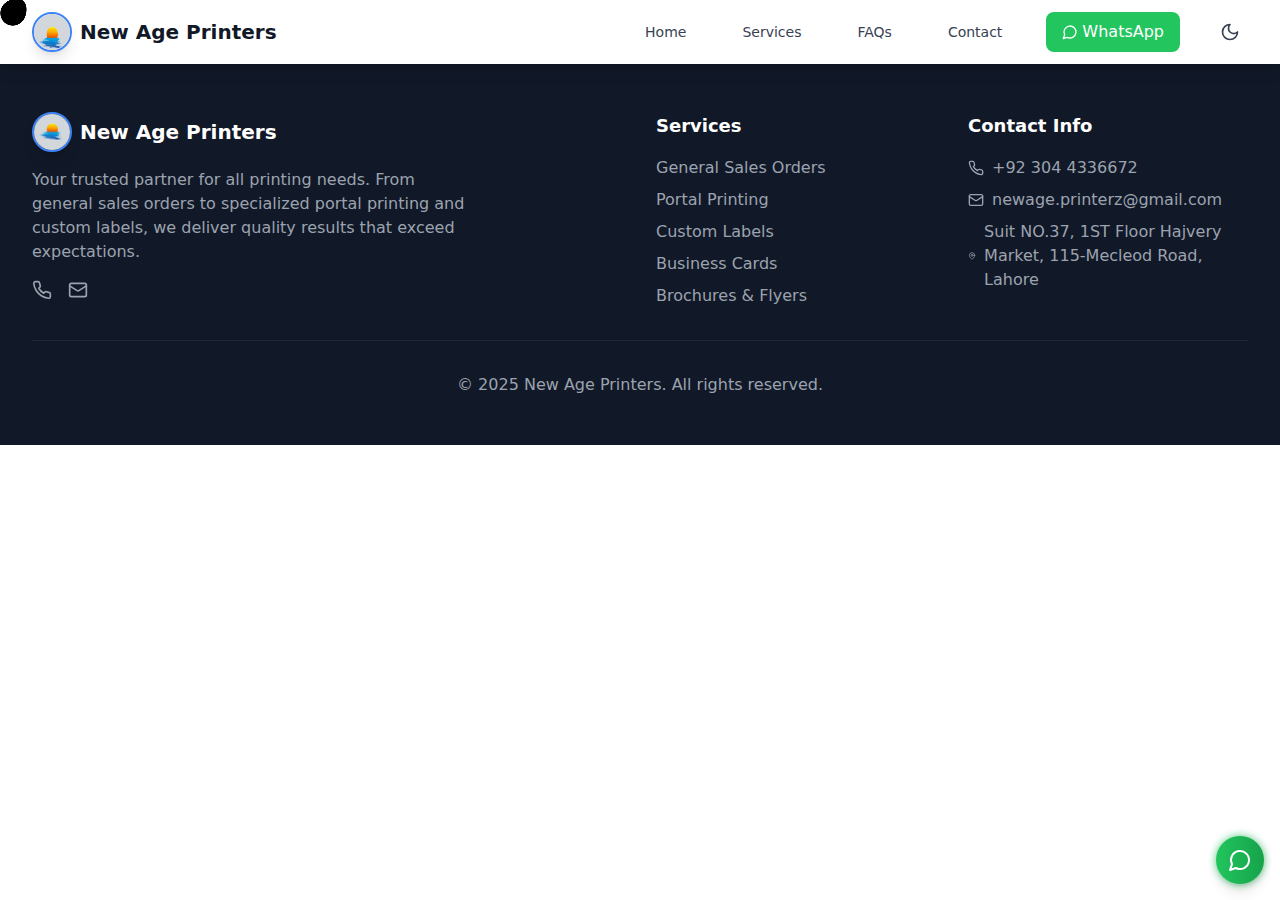
<file: index.html>
<!doctype html>
<html lang="en">
  <head>
    <meta charset="UTF-8" />
    <link rel="icon" type="image/svg+xml" href="/logo.jpg" />
    <meta name="viewport" content="width=device-width, initial-scale=1.0" />
    <title>New Age Printers – Corporate & Industrial Printing Solutions Lahore</title>
    <script type="module" crossorigin src="/assets/index-DM0glzN-.js"></script>
    <link rel="stylesheet" crossorigin href="/assets/index-BTvqVT1X.css">
  </head>
  <body>
    <div id="root"></div>
  </body>
</html>
</file>
<file: assets/index-BTvqVT1X.css>
.gooey-cursor{pointer-events:none;position:fixed;display:block;border-radius:0;transform-origin:center center;mix-blend-mode:difference;top:0;left:0;z-index:1000;filter:url(#goo)}.gooey-cursor span{position:absolute;display:block;width:26px;height:26px;border-radius:20px;background-color:#fff;transform-origin:center center;transform:translate(-50%,-50%)}*,:before,:after{--tw-border-spacing-x: 0;--tw-border-spacing-y: 0;--tw-translate-x: 0;--tw-translate-y: 0;--tw-rotate: 0;--tw-skew-x: 0;--tw-skew-y: 0;--tw-scale-x: 1;--tw-scale-y: 1;--tw-pan-x: ;--tw-pan-y: ;--tw-pinch-zoom: ;--tw-scroll-snap-strictness: proximity;--tw-gradient-from-position: ;--tw-gradient-via-position: ;--tw-gradient-to-position: ;--tw-ordinal: ;--tw-slashed-zero: ;--tw-numeric-figure: ;--tw-numeric-spacing: ;--tw-numeric-fraction: ;--tw-ring-inset: ;--tw-ring-offset-width: 0px;--tw-ring-offset-color: #fff;--tw-ring-color: rgb(59 130 246 / .5);--tw-ring-offset-shadow: 0 0 #0000;--tw-ring-shadow: 0 0 #0000;--tw-shadow: 0 0 #0000;--tw-shadow-colored: 0 0 #0000;--tw-blur: ;--tw-brightness: ;--tw-contrast: ;--tw-grayscale: ;--tw-hue-rotate: ;--tw-invert: ;--tw-saturate: ;--tw-sepia: ;--tw-drop-shadow: ;--tw-backdrop-blur: ;--tw-backdrop-brightness: ;--tw-backdrop-contrast: ;--tw-backdrop-grayscale: ;--tw-backdrop-hue-rotate: ;--tw-backdrop-invert: ;--tw-backdrop-opacity: ;--tw-backdrop-saturate: ;--tw-backdrop-sepia: ;--tw-contain-size: ;--tw-contain-layout: ;--tw-contain-paint: ;--tw-contain-style: }::backdrop{--tw-border-spacing-x: 0;--tw-border-spacing-y: 0;--tw-translate-x: 0;--tw-translate-y: 0;--tw-rotate: 0;--tw-skew-x: 0;--tw-skew-y: 0;--tw-scale-x: 1;--tw-scale-y: 1;--tw-pan-x: ;--tw-pan-y: ;--tw-pinch-zoom: ;--tw-scroll-snap-strictness: proximity;--tw-gradient-from-position: ;--tw-gradient-via-position: ;--tw-gradient-to-position: ;--tw-ordinal: ;--tw-slashed-zero: ;--tw-numeric-figure: ;--tw-numeric-spacing: ;--tw-numeric-fraction: ;--tw-ring-inset: ;--tw-ring-offset-width: 0px;--tw-ring-offset-color: #fff;--tw-ring-color: rgb(59 130 246 / .5);--tw-ring-offset-shadow: 0 0 #0000;--tw-ring-shadow: 0 0 #0000;--tw-shadow: 0 0 #0000;--tw-shadow-colored: 0 0 #0000;--tw-blur: ;--tw-brightness: ;--tw-contrast: ;--tw-grayscale: ;--tw-hue-rotate: ;--tw-invert: ;--tw-saturate: ;--tw-sepia: ;--tw-drop-shadow: ;--tw-backdrop-blur: ;--tw-backdrop-brightness: ;--tw-backdrop-contrast: ;--tw-backdrop-grayscale: ;--tw-backdrop-hue-rotate: ;--tw-backdrop-invert: ;--tw-backdrop-opacity: ;--tw-backdrop-saturate: ;--tw-backdrop-sepia: ;--tw-contain-size: ;--tw-contain-layout: ;--tw-contain-paint: ;--tw-contain-style: }*,:before,:after{box-sizing:border-box;border-width:0;border-style:solid;border-color:#e5e7eb}:before,:after{--tw-content: ""}html,:host{line-height:1.5;-webkit-text-size-adjust:100%;-moz-tab-size:4;-o-tab-size:4;tab-size:4;font-family:ui-sans-serif,system-ui,sans-serif,"Apple Color Emoji","Segoe UI Emoji",Segoe UI Symbol,"Noto Color Emoji";font-feature-settings:normal;font-variation-settings:normal;-webkit-tap-highlight-color:transparent}body{margin:0;line-height:inherit}hr{height:0;color:inherit;border-top-width:1px}abbr:where([title]){-webkit-text-decoration:underline dotted;text-decoration:underline dotted}h1,h2,h3,h4,h5,h6{font-size:inherit;font-weight:inherit}a{color:inherit;text-decoration:inherit}b,strong{font-weight:bolder}code,kbd,samp,pre{font-family:ui-monospace,SFMono-Regular,Menlo,Monaco,Consolas,Liberation Mono,Courier New,monospace;font-feature-settings:normal;font-variation-settings:normal;font-size:1em}small{font-size:80%}sub,sup{font-size:75%;line-height:0;position:relative;vertical-align:baseline}sub{bottom:-.25em}sup{top:-.5em}table{text-indent:0;border-color:inherit;border-collapse:collapse}button,input,optgroup,select,textarea{font-family:inherit;font-feature-settings:inherit;font-variation-settings:inherit;font-size:100%;font-weight:inherit;line-height:inherit;letter-spacing:inherit;color:inherit;margin:0;padding:0}button,select{text-transform:none}button,input:where([type=button]),input:where([type=reset]),input:where([type=submit]){-webkit-appearance:button;background-color:transparent;background-image:none}:-moz-focusring{outline:auto}:-moz-ui-invalid{box-shadow:none}progress{vertical-align:baseline}::-webkit-inner-spin-button,::-webkit-outer-spin-button{height:auto}[type=search]{-webkit-appearance:textfield;outline-offset:-2px}::-webkit-search-decoration{-webkit-appearance:none}::-webkit-file-upload-button{-webkit-appearance:button;font:inherit}summary{display:list-item}blockquote,dl,dd,h1,h2,h3,h4,h5,h6,hr,figure,p,pre{margin:0}fieldset{margin:0;padding:0}legend{padding:0}ol,ul,menu{list-style:none;margin:0;padding:0}dialog{padding:0}textarea{resize:vertical}input::-moz-placeholder,textarea::-moz-placeholder{opacity:1;color:#9ca3af}input::placeholder,textarea::placeholder{opacity:1;color:#9ca3af}button,[role=button]{cursor:pointer}:disabled{cursor:default}img,svg,video,canvas,audio,iframe,embed,object{display:block;vertical-align:middle}img,video{max-width:100%;height:auto}[hidden]:where(:not([hidden=until-found])){display:none}.fixed{position:fixed}.absolute{position:absolute}.relative{position:relative}.sticky{position:sticky}.inset-0{top:0;right:0;bottom:0;left:0}.bottom-0{bottom:0}.bottom-20{bottom:5rem}.bottom-4{bottom:1rem}.left-0{left:0}.left-1\/4{left:25%}.left-10{left:2.5rem}.left-2{left:.5rem}.right-0{right:0}.right-2{right:.5rem}.right-20{right:5rem}.right-4{right:1rem}.top-0{top:0}.top-1\/2{top:50%}.top-10{top:2.5rem}.top-2{top:.5rem}.top-32{top:8rem}.z-10{z-index:10}.z-40{z-index:40}.z-50{z-index:50}.col-span-1{grid-column:span 1 / span 1}.mx-auto{margin-left:auto;margin-right:auto}.mb-1{margin-bottom:.25rem}.mb-12{margin-bottom:3rem}.mb-16{margin-bottom:4rem}.mb-2{margin-bottom:.5rem}.mb-3{margin-bottom:.75rem}.mb-4{margin-bottom:1rem}.mb-6{margin-bottom:1.5rem}.mb-8{margin-bottom:2rem}.ml-2{margin-left:.5rem}.mr-2{margin-right:.5rem}.mr-3{margin-right:.75rem}.mt-16{margin-top:4rem}.mt-4{margin-top:1rem}.mt-8{margin-top:2rem}.block{display:block}.inline-block{display:inline-block}.flex{display:flex}.inline-flex{display:inline-flex}.grid{display:grid}.hidden{display:none}.h-10{height:2.5rem}.h-12{height:3rem}.h-16{height:4rem}.h-2{height:.5rem}.h-20{height:5rem}.h-4{height:1rem}.h-5{height:1.25rem}.h-6{height:1.5rem}.h-64{height:16rem}.h-8{height:2rem}.h-full{height:100%}.max-h-0{max-height:0px}.max-h-96{max-height:24rem}.max-h-full{max-height:100%}.min-h-screen{min-height:100vh}.w-10{width:2.5rem}.w-12{width:3rem}.w-16{width:4rem}.w-2{width:.5rem}.w-20{width:5rem}.w-4{width:1rem}.w-5{width:1.25rem}.w-6{width:1.5rem}.w-8{width:2rem}.w-auto{width:auto}.w-full{width:100%}.max-w-2xl{max-width:42rem}.max-w-3xl{max-width:48rem}.max-w-4xl{max-width:56rem}.max-w-7xl{max-width:80rem}.max-w-full{max-width:100%}.max-w-md{max-width:28rem}.flex-shrink-0{flex-shrink:0}.-translate-y-1\/2{--tw-translate-y: -50%;transform:translate(var(--tw-translate-x),var(--tw-translate-y)) rotate(var(--tw-rotate)) skew(var(--tw-skew-x)) skewY(var(--tw-skew-y)) scaleX(var(--tw-scale-x)) scaleY(var(--tw-scale-y))}.rotate-3{--tw-rotate: 3deg;transform:translate(var(--tw-translate-x),var(--tw-translate-y)) rotate(var(--tw-rotate)) skew(var(--tw-skew-x)) skewY(var(--tw-skew-y)) scaleX(var(--tw-scale-x)) scaleY(var(--tw-scale-y))}.transform{transform:translate(var(--tw-translate-x),var(--tw-translate-y)) rotate(var(--tw-rotate)) skew(var(--tw-skew-x)) skewY(var(--tw-skew-y)) scaleX(var(--tw-scale-x)) scaleY(var(--tw-scale-y))}@keyframes bounce{0%,to{transform:translateY(-25%);animation-timing-function:cubic-bezier(.8,0,1,1)}50%{transform:none;animation-timing-function:cubic-bezier(0,0,.2,1)}}.animate-bounce{animation:bounce 1s infinite}@keyframes ping{75%,to{transform:scale(2);opacity:0}}.animate-ping{animation:ping 1s cubic-bezier(0,0,.2,1) infinite}@keyframes pulse{50%{opacity:.5}}.animate-pulse{animation:pulse 2s cubic-bezier(.4,0,.6,1) infinite}.cursor-default{cursor:default}.cursor-pointer{cursor:pointer}.grid-cols-1{grid-template-columns:repeat(1,minmax(0,1fr))}.grid-cols-2{grid-template-columns:repeat(2,minmax(0,1fr))}.flex-col{flex-direction:column}.items-start{align-items:flex-start}.items-center{align-items:center}.justify-center{justify-content:center}.justify-between{justify-content:space-between}.gap-12{gap:3rem}.gap-4{gap:1rem}.gap-6{gap:1.5rem}.gap-8{gap:2rem}.space-x-1>:not([hidden])~:not([hidden]){--tw-space-x-reverse: 0;margin-right:calc(.25rem * var(--tw-space-x-reverse));margin-left:calc(.25rem * calc(1 - var(--tw-space-x-reverse)))}.space-x-2>:not([hidden])~:not([hidden]){--tw-space-x-reverse: 0;margin-right:calc(.5rem * var(--tw-space-x-reverse));margin-left:calc(.5rem * calc(1 - var(--tw-space-x-reverse)))}.space-x-4>:not([hidden])~:not([hidden]){--tw-space-x-reverse: 0;margin-right:calc(1rem * var(--tw-space-x-reverse));margin-left:calc(1rem * calc(1 - var(--tw-space-x-reverse)))}.space-x-8>:not([hidden])~:not([hidden]){--tw-space-x-reverse: 0;margin-right:calc(2rem * var(--tw-space-x-reverse));margin-left:calc(2rem * calc(1 - var(--tw-space-x-reverse)))}.space-y-1>:not([hidden])~:not([hidden]){--tw-space-y-reverse: 0;margin-top:calc(.25rem * calc(1 - var(--tw-space-y-reverse)));margin-bottom:calc(.25rem * var(--tw-space-y-reverse))}.space-y-2>:not([hidden])~:not([hidden]){--tw-space-y-reverse: 0;margin-top:calc(.5rem * calc(1 - var(--tw-space-y-reverse)));margin-bottom:calc(.5rem * var(--tw-space-y-reverse))}.space-y-6>:not([hidden])~:not([hidden]){--tw-space-y-reverse: 0;margin-top:calc(1.5rem * calc(1 - var(--tw-space-y-reverse)));margin-bottom:calc(1.5rem * var(--tw-space-y-reverse))}.space-y-8>:not([hidden])~:not([hidden]){--tw-space-y-reverse: 0;margin-top:calc(2rem * calc(1 - var(--tw-space-y-reverse)));margin-bottom:calc(2rem * var(--tw-space-y-reverse))}.overflow-hidden{overflow:hidden}.overflow-x-auto{overflow-x:auto}.rounded-full{border-radius:9999px}.rounded-lg{border-radius:.5rem}.rounded-md{border-radius:.375rem}.rounded-xl{border-radius:.75rem}.border{border-width:1px}.border-2{border-width:2px}.border-t{border-top-width:1px}.border-blue-500{--tw-border-opacity: 1;border-color:rgb(59 130 246 / var(--tw-border-opacity, 1))}.border-gray-100{--tw-border-opacity: 1;border-color:rgb(243 244 246 / var(--tw-border-opacity, 1))}.border-gray-200{--tw-border-opacity: 1;border-color:rgb(229 231 235 / var(--tw-border-opacity, 1))}.border-gray-300{--tw-border-opacity: 1;border-color:rgb(209 213 219 / var(--tw-border-opacity, 1))}.border-gray-800{--tw-border-opacity: 1;border-color:rgb(31 41 55 / var(--tw-border-opacity, 1))}.border-white{--tw-border-opacity: 1;border-color:rgb(255 255 255 / var(--tw-border-opacity, 1))}.bg-black{--tw-bg-opacity: 1;background-color:rgb(0 0 0 / var(--tw-bg-opacity, 1))}.bg-blue-50{--tw-bg-opacity: 1;background-color:rgb(239 246 255 / var(--tw-bg-opacity, 1))}.bg-blue-500{--tw-bg-opacity: 1;background-color:rgb(59 130 246 / var(--tw-bg-opacity, 1))}.bg-gray-100{--tw-bg-opacity: 1;background-color:rgb(243 244 246 / var(--tw-bg-opacity, 1))}.bg-gray-50{--tw-bg-opacity: 1;background-color:rgb(249 250 251 / var(--tw-bg-opacity, 1))}.bg-gray-900{--tw-bg-opacity: 1;background-color:rgb(17 24 39 / var(--tw-bg-opacity, 1))}.bg-green-400{--tw-bg-opacity: 1;background-color:rgb(74 222 128 / var(--tw-bg-opacity, 1))}.bg-green-500{--tw-bg-opacity: 1;background-color:rgb(34 197 94 / var(--tw-bg-opacity, 1))}.bg-purple-500{--tw-bg-opacity: 1;background-color:rgb(168 85 247 / var(--tw-bg-opacity, 1))}.bg-white{--tw-bg-opacity: 1;background-color:rgb(255 255 255 / var(--tw-bg-opacity, 1))}.bg-yellow-400{--tw-bg-opacity: 1;background-color:rgb(250 204 21 / var(--tw-bg-opacity, 1))}.bg-opacity-50{--tw-bg-opacity: .5}.bg-opacity-90{--tw-bg-opacity: .9}.bg-gradient-to-br{background-image:linear-gradient(to bottom right,var(--tw-gradient-stops))}.bg-gradient-to-r{background-image:linear-gradient(to right,var(--tw-gradient-stops))}.bg-gradient-to-t{background-image:linear-gradient(to top,var(--tw-gradient-stops))}.from-black{--tw-gradient-from: #000 var(--tw-gradient-from-position);--tw-gradient-to: rgb(0 0 0 / 0) var(--tw-gradient-to-position);--tw-gradient-stops: var(--tw-gradient-from), var(--tw-gradient-to)}.from-blue-500{--tw-gradient-from: #3b82f6 var(--tw-gradient-from-position);--tw-gradient-to: rgb(59 130 246 / 0) var(--tw-gradient-to-position);--tw-gradient-stops: var(--tw-gradient-from), var(--tw-gradient-to)}.from-blue-600{--tw-gradient-from: #2563eb var(--tw-gradient-from-position);--tw-gradient-to: rgb(37 99 235 / 0) var(--tw-gradient-to-position);--tw-gradient-stops: var(--tw-gradient-from), var(--tw-gradient-to)}.from-green-500{--tw-gradient-from: #22c55e var(--tw-gradient-from-position);--tw-gradient-to: rgb(34 197 94 / 0) var(--tw-gradient-to-position);--tw-gradient-stops: var(--tw-gradient-from), var(--tw-gradient-to)}.via-purple-600{--tw-gradient-to: rgb(147 51 234 / 0) var(--tw-gradient-to-position);--tw-gradient-stops: var(--tw-gradient-from), #9333ea var(--tw-gradient-via-position), var(--tw-gradient-to)}.to-blue-800{--tw-gradient-to: #1e40af var(--tw-gradient-to-position)}.to-green-600{--tw-gradient-to: #16a34a var(--tw-gradient-to-position)}.to-purple-600{--tw-gradient-to: #9333ea var(--tw-gradient-to-position)}.to-transparent{--tw-gradient-to: transparent var(--tw-gradient-to-position)}.object-contain{-o-object-fit:contain;object-fit:contain}.object-cover{-o-object-fit:cover;object-fit:cover}.p-2{padding:.5rem}.p-3{padding:.75rem}.p-4{padding:1rem}.p-8{padding:2rem}.px-2{padding-left:.5rem;padding-right:.5rem}.px-3{padding-left:.75rem;padding-right:.75rem}.px-4{padding-left:1rem;padding-right:1rem}.px-6{padding-left:1.5rem;padding-right:1.5rem}.px-8{padding-left:2rem;padding-right:2rem}.py-12{padding-top:3rem;padding-bottom:3rem}.py-16{padding-top:4rem;padding-bottom:4rem}.py-2{padding-top:.5rem;padding-bottom:.5rem}.py-20{padding-top:5rem;padding-bottom:5rem}.py-3{padding-top:.75rem;padding-bottom:.75rem}.py-4{padding-top:1rem;padding-bottom:1rem}.py-6{padding-top:1.5rem;padding-bottom:1.5rem}.pb-2{padding-bottom:.5rem}.pb-3{padding-bottom:.75rem}.pb-6{padding-bottom:1.5rem}.pl-16{padding-left:4rem}.pr-4{padding-right:1rem}.pt-2{padding-top:.5rem}.pt-6{padding-top:1.5rem}.pt-8{padding-top:2rem}.text-left{text-align:left}.text-center{text-align:center}.text-2xl{font-size:1.5rem;line-height:2rem}.text-3xl{font-size:1.875rem;line-height:2.25rem}.text-4xl{font-size:2.25rem;line-height:2.5rem}.text-base{font-size:1rem;line-height:1.5rem}.text-lg{font-size:1.125rem;line-height:1.75rem}.text-sm{font-size:.875rem;line-height:1.25rem}.text-xl{font-size:1.25rem;line-height:1.75rem}.font-bold{font-weight:700}.font-medium{font-weight:500}.font-semibold{font-weight:600}.leading-relaxed{line-height:1.625}.text-blue-100{--tw-text-opacity: 1;color:rgb(219 234 254 / var(--tw-text-opacity, 1))}.text-blue-600{--tw-text-opacity: 1;color:rgb(37 99 235 / var(--tw-text-opacity, 1))}.text-gray-200{--tw-text-opacity: 1;color:rgb(229 231 235 / var(--tw-text-opacity, 1))}.text-gray-400{--tw-text-opacity: 1;color:rgb(156 163 175 / var(--tw-text-opacity, 1))}.text-gray-500{--tw-text-opacity: 1;color:rgb(107 114 128 / var(--tw-text-opacity, 1))}.text-gray-600{--tw-text-opacity: 1;color:rgb(75 85 99 / var(--tw-text-opacity, 1))}.text-gray-700{--tw-text-opacity: 1;color:rgb(55 65 81 / var(--tw-text-opacity, 1))}.text-gray-900{--tw-text-opacity: 1;color:rgb(17 24 39 / var(--tw-text-opacity, 1))}.text-white{--tw-text-opacity: 1;color:rgb(255 255 255 / var(--tw-text-opacity, 1))}.opacity-0{opacity:0}.opacity-10{opacity:.1}.opacity-100{opacity:1}.opacity-15{opacity:.15}.opacity-20{opacity:.2}.opacity-75{opacity:.75}.shadow-lg{--tw-shadow: 0 10px 15px -3px rgb(0 0 0 / .1), 0 4px 6px -4px rgb(0 0 0 / .1);--tw-shadow-colored: 0 10px 15px -3px var(--tw-shadow-color), 0 4px 6px -4px var(--tw-shadow-color);box-shadow:var(--tw-ring-offset-shadow, 0 0 #0000),var(--tw-ring-shadow, 0 0 #0000),var(--tw-shadow)}.shadow-xl{--tw-shadow: 0 20px 25px -5px rgb(0 0 0 / .1), 0 8px 10px -6px rgb(0 0 0 / .1);--tw-shadow-colored: 0 20px 25px -5px var(--tw-shadow-color), 0 8px 10px -6px var(--tw-shadow-color);box-shadow:var(--tw-ring-offset-shadow, 0 0 #0000),var(--tw-ring-shadow, 0 0 #0000),var(--tw-shadow)}.ring-2{--tw-ring-offset-shadow: var(--tw-ring-inset) 0 0 0 var(--tw-ring-offset-width) var(--tw-ring-offset-color);--tw-ring-shadow: var(--tw-ring-inset) 0 0 0 calc(2px + var(--tw-ring-offset-width)) var(--tw-ring-color);box-shadow:var(--tw-ring-offset-shadow),var(--tw-ring-shadow),var(--tw-shadow, 0 0 #0000)}.ring-blue-200{--tw-ring-opacity: 1;--tw-ring-color: rgb(191 219 254 / var(--tw-ring-opacity, 1))}.blur{--tw-blur: blur(8px);filter:var(--tw-blur) var(--tw-brightness) var(--tw-contrast) var(--tw-grayscale) var(--tw-hue-rotate) var(--tw-invert) var(--tw-saturate) var(--tw-sepia) var(--tw-drop-shadow)}.blur-sm{--tw-blur: blur(4px);filter:var(--tw-blur) var(--tw-brightness) var(--tw-contrast) var(--tw-grayscale) var(--tw-hue-rotate) var(--tw-invert) var(--tw-saturate) var(--tw-sepia) var(--tw-drop-shadow)}.filter{filter:var(--tw-blur) var(--tw-brightness) var(--tw-contrast) var(--tw-grayscale) var(--tw-hue-rotate) var(--tw-invert) var(--tw-saturate) var(--tw-sepia) var(--tw-drop-shadow)}.transition{transition-property:color,background-color,border-color,text-decoration-color,fill,stroke,opacity,box-shadow,transform,filter,-webkit-backdrop-filter;transition-property:color,background-color,border-color,text-decoration-color,fill,stroke,opacity,box-shadow,transform,filter,backdrop-filter;transition-property:color,background-color,border-color,text-decoration-color,fill,stroke,opacity,box-shadow,transform,filter,backdrop-filter,-webkit-backdrop-filter;transition-timing-function:cubic-bezier(.4,0,.2,1);transition-duration:.15s}.transition-all{transition-property:all;transition-timing-function:cubic-bezier(.4,0,.2,1);transition-duration:.15s}.transition-colors{transition-property:color,background-color,border-color,text-decoration-color,fill,stroke;transition-timing-function:cubic-bezier(.4,0,.2,1);transition-duration:.15s}.transition-transform{transition-property:transform;transition-timing-function:cubic-bezier(.4,0,.2,1);transition-duration:.15s}.duration-200{transition-duration:.2s}.duration-300{transition-duration:.3s}.ease-in-out{transition-timing-function:cubic-bezier(.4,0,.2,1)}@keyframes colorCycle{0%{color:#1f2937}20%{color:#3b82f6}40%{color:#8b5cf6}60%{color:#10b981}80%{color:#f59e0b}to{color:#ef4444}}@keyframes colorCycleDark{0%{color:#fff}20%{color:#60a5fa}40%{color:#a78bfa}60%{color:#34d399}80%{color:#fbbf24}to{color:#f87171}}@keyframes fadeInUp{0%{opacity:0;transform:translateY(30px)}to{opacity:1;transform:translateY(0)}}@keyframes fadeInLeft{0%{opacity:0;transform:translate(-30px)}to{opacity:1;transform:translate(0)}}@keyframes fadeInRight{0%{opacity:0;transform:translate(30px)}to{opacity:1;transform:translate(0)}}.animate-color-cycle{animation:colorCycle 2s ease-in-out}.dark .animate-color-cycle{animation:colorCycleDark 2s ease-in-out}.fade-in-up{opacity:0;animation:fadeInUp .8s ease-out forwards}.fade-in-left{opacity:0;animation:fadeInLeft .8s ease-out forwards}.fade-in-right{opacity:0;animation:fadeInRight .8s ease-out forwards}.animate-delay-100{animation-delay:.1s}.animate-delay-200{animation-delay:.2s}.animate-delay-300{animation-delay:.3s}.animate-delay-400{animation-delay:.4s}.animate-delay-500{animation-delay:.5s}.animate-delay-600{animation-delay:.6s}.animate-delay-700{animation-delay:.7s}.animate-delay-800{animation-delay:.8s}.hover\:-translate-y-2:hover{--tw-translate-y: -.5rem;transform:translate(var(--tw-translate-x),var(--tw-translate-y)) rotate(var(--tw-rotate)) skew(var(--tw-skew-x)) skewY(var(--tw-skew-y)) scaleX(var(--tw-scale-x)) scaleY(var(--tw-scale-y))}.hover\:scale-105:hover{--tw-scale-x: 1.05;--tw-scale-y: 1.05;transform:translate(var(--tw-translate-x),var(--tw-translate-y)) rotate(var(--tw-rotate)) skew(var(--tw-skew-x)) skewY(var(--tw-skew-y)) scaleX(var(--tw-scale-x)) scaleY(var(--tw-scale-y))}.hover\:scale-110:hover{--tw-scale-x: 1.1;--tw-scale-y: 1.1;transform:translate(var(--tw-translate-x),var(--tw-translate-y)) rotate(var(--tw-rotate)) skew(var(--tw-skew-x)) skewY(var(--tw-skew-y)) scaleX(var(--tw-scale-x)) scaleY(var(--tw-scale-y))}.hover\:border-blue-300:hover{--tw-border-opacity: 1;border-color:rgb(147 197 253 / var(--tw-border-opacity, 1))}.hover\:bg-blue-600:hover{--tw-bg-opacity: 1;background-color:rgb(37 99 235 / var(--tw-bg-opacity, 1))}.hover\:bg-gray-100:hover{--tw-bg-opacity: 1;background-color:rgb(243 244 246 / var(--tw-bg-opacity, 1))}.hover\:bg-gray-50:hover{--tw-bg-opacity: 1;background-color:rgb(249 250 251 / var(--tw-bg-opacity, 1))}.hover\:bg-green-600:hover{--tw-bg-opacity: 1;background-color:rgb(22 163 74 / var(--tw-bg-opacity, 1))}.hover\:bg-purple-600:hover{--tw-bg-opacity: 1;background-color:rgb(147 51 234 / var(--tw-bg-opacity, 1))}.hover\:bg-white:hover{--tw-bg-opacity: 1;background-color:rgb(255 255 255 / var(--tw-bg-opacity, 1))}.hover\:bg-opacity-75:hover{--tw-bg-opacity: .75}.hover\:from-blue-600:hover{--tw-gradient-from: #2563eb var(--tw-gradient-from-position);--tw-gradient-to: rgb(37 99 235 / 0) var(--tw-gradient-to-position);--tw-gradient-stops: var(--tw-gradient-from), var(--tw-gradient-to)}.hover\:to-purple-700:hover{--tw-gradient-to: #7e22ce var(--tw-gradient-to-position)}.hover\:text-blue-600:hover{--tw-text-opacity: 1;color:rgb(37 99 235 / var(--tw-text-opacity, 1))}.hover\:text-white:hover{--tw-text-opacity: 1;color:rgb(255 255 255 / var(--tw-text-opacity, 1))}.hover\:shadow-2xl:hover{--tw-shadow: 0 25px 50px -12px rgb(0 0 0 / .25);--tw-shadow-colored: 0 25px 50px -12px var(--tw-shadow-color);box-shadow:var(--tw-ring-offset-shadow, 0 0 #0000),var(--tw-ring-shadow, 0 0 #0000),var(--tw-shadow)}.hover\:shadow-xl:hover{--tw-shadow: 0 20px 25px -5px rgb(0 0 0 / .1), 0 8px 10px -6px rgb(0 0 0 / .1);--tw-shadow-colored: 0 20px 25px -5px var(--tw-shadow-color), 0 8px 10px -6px var(--tw-shadow-color);box-shadow:var(--tw-ring-offset-shadow, 0 0 #0000),var(--tw-ring-shadow, 0 0 #0000),var(--tw-shadow)}.group:hover .group-hover\:scale-110{--tw-scale-x: 1.1;--tw-scale-y: 1.1;transform:translate(var(--tw-translate-x),var(--tw-translate-y)) rotate(var(--tw-rotate)) skew(var(--tw-skew-x)) skewY(var(--tw-skew-y)) scaleX(var(--tw-scale-x)) scaleY(var(--tw-scale-y))}@media (min-width: 640px){.sm\:flex-row{flex-direction:row}.sm\:px-3{padding-left:.75rem;padding-right:.75rem}.sm\:px-6{padding-left:1.5rem;padding-right:1.5rem}}@media (min-width: 768px){.md\:col-span-2{grid-column:span 2 / span 2}.md\:flex{display:flex}.md\:hidden{display:none}.md\:h-80{height:20rem}.md\:grid-cols-2{grid-template-columns:repeat(2,minmax(0,1fr))}.md\:grid-cols-3{grid-template-columns:repeat(3,minmax(0,1fr))}.md\:grid-cols-4{grid-template-columns:repeat(4,minmax(0,1fr))}.md\:text-2xl{font-size:1.5rem;line-height:2rem}.md\:text-4xl{font-size:2.25rem;line-height:2.5rem}.md\:text-5xl{font-size:3rem;line-height:1}.md\:text-6xl{font-size:3.75rem;line-height:1}}@media (min-width: 1024px){.lg\:col-span-2{grid-column:span 2 / span 2}.lg\:h-96{height:24rem}.lg\:grid-cols-2{grid-template-columns:repeat(2,minmax(0,1fr))}.lg\:grid-cols-3{grid-template-columns:repeat(3,minmax(0,1fr))}.lg\:px-8{padding-left:2rem;padding-right:2rem}}@media (prefers-color-scheme: dark){.dark\:border-gray-600{--tw-border-opacity: 1;border-color:rgb(75 85 99 / var(--tw-border-opacity, 1))}.dark\:border-gray-700{--tw-border-opacity: 1;border-color:rgb(55 65 81 / var(--tw-border-opacity, 1))}.dark\:bg-blue-900\/20{background-color:#1e3a8a33}.dark\:bg-gray-800{--tw-bg-opacity: 1;background-color:rgb(31 41 55 / var(--tw-bg-opacity, 1))}.dark\:bg-gray-900{--tw-bg-opacity: 1;background-color:rgb(17 24 39 / var(--tw-bg-opacity, 1))}.dark\:bg-gray-950{--tw-bg-opacity: 1;background-color:rgb(3 7 18 / var(--tw-bg-opacity, 1))}.dark\:text-blue-400{--tw-text-opacity: 1;color:rgb(96 165 250 / var(--tw-text-opacity, 1))}.dark\:text-gray-300{--tw-text-opacity: 1;color:rgb(209 213 219 / var(--tw-text-opacity, 1))}.dark\:text-gray-400{--tw-text-opacity: 1;color:rgb(156 163 175 / var(--tw-text-opacity, 1))}.dark\:text-white{--tw-text-opacity: 1;color:rgb(255 255 255 / var(--tw-text-opacity, 1))}.dark\:hover\:bg-gray-700:hover{--tw-bg-opacity: 1;background-color:rgb(55 65 81 / var(--tw-bg-opacity, 1))}.dark\:hover\:text-blue-400:hover{--tw-text-opacity: 1;color:rgb(96 165 250 / var(--tw-text-opacity, 1))}}
</file>
